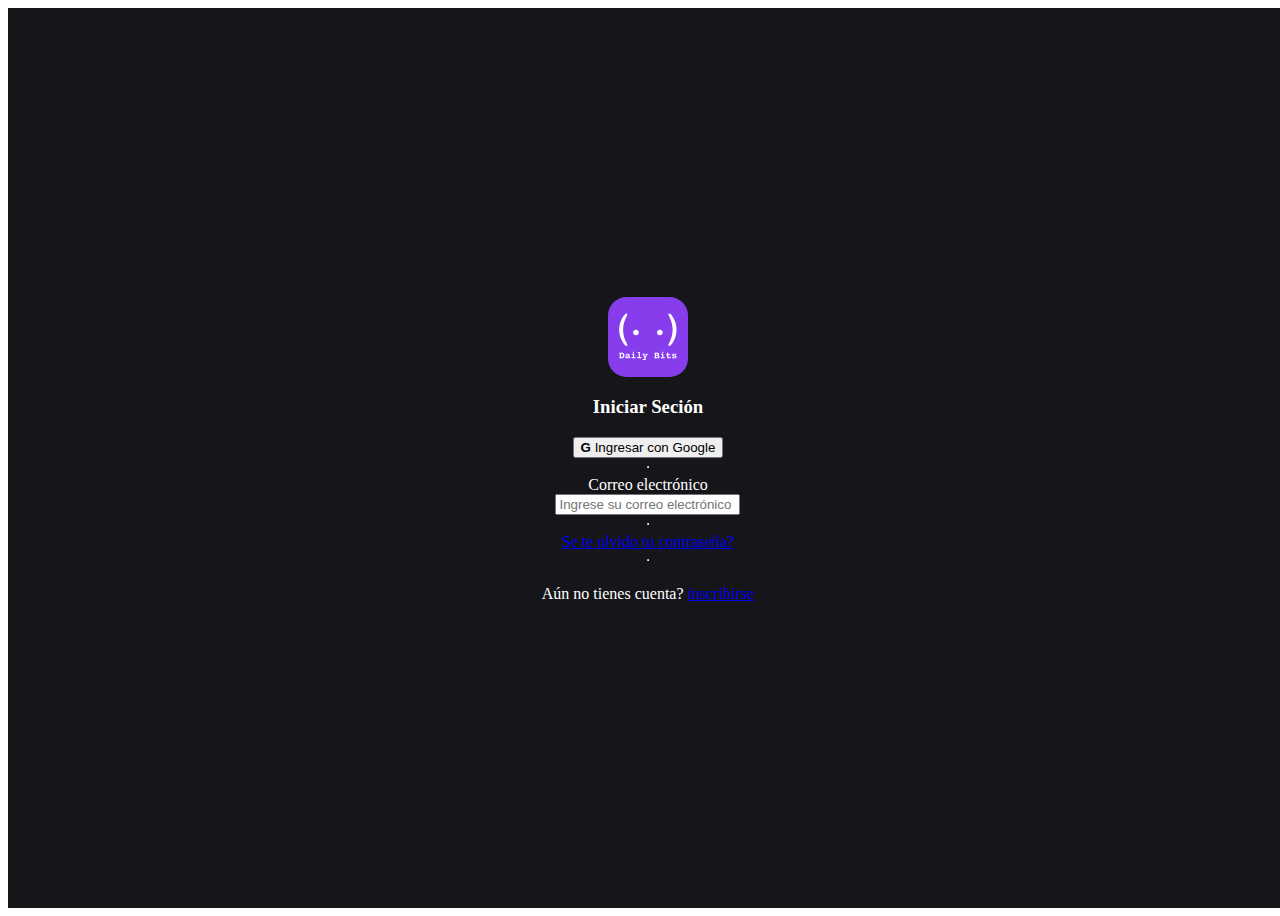
<file: index.html>
<!DOCTYPE html>
<html lang="es">
  <head>
    <meta charset="UTF-8" />
    <meta http-equiv="X-UA-Compatible" content="IE=edge" />
    <meta name="viewport" content="width=device-width, initial-scale=1.0" />
    <link rel="stylesheet" href="styles/index.css" />
    <link rel="stylesheet" href="styles/debug.css" />
    <link rel="stylesheet" href="styles/containers.css" />
    <link
      href="https://cdn.jsdelivr.net/npm/bootstrap@5.0.2/dist/css/bootstrap.min.css"
      rel="stylesheet"
      integrity="sha384-EVSTQN3/azprG1Anm3QDgpJLIm9Nao0Yz1ztcQTwFspd3yD65VohhpuuCOmLASjC"
      crossorigin="anonymous"
    />
    <script
      src="https://cdn.jsdelivr.net/npm/bootstrap@5.0.2/dist/js/bootstrap.bundle.min.js"
      integrity="sha384-MrcW6ZMFYlzcLA8Nl+NtUVF0sA7MsXsP1UyJoMp4YLEuNSfAP+JcXn/tWtIaxVXM"
      crossorigin="anonymous"
    ></script>
    <title>Daily-Bits</title>
    <font face="helvetica"></font>
  </head>

  <body>
    <div id="container" class="alver">
      <div id="loader"></div>
      <div id="login" class="alver">
        <h3>Iniciar Seción</h3>
        <button type="button" class="btn btn-danger">
          <b>G</b> Ingresar con Google
        </button>
        <hr></hr>
        <div class="alver">
          <label>Correo electrónico</label>
          <input type="text" placeholder="Ingrese su correo electrónico" id="ingreso" action="../main.html" target="_blank"></input>
        </div>
        <hr></hr>
        <a href="#">Se te olvido tu contraseña?</a>
        <hr></hr>
        <p>Aún no tienes cuenta? <a href="main.html">inscribirse</a></p>
        
      </div>
    </div>
    <script type="text/javascript" src="scripts/index.js"></script>
  </body>
</html>
</file>
<file: styles/index.css>
#container {
  animation-name: start;
  width: 100vw;
  height: 100vh;
  background-color: #16161a;
  animation-duration: 4s;
}
@keyframes start {
  0% {
    background-color: #873dec;
  }
  50% {
    background-color: #873dec;
  }
  100% {
    background-color: #16161a;
  }
}
#login {
  animation-name: showlogin;
  animation-duration: 8s;
  color: white;
}
@keyframes showlogin {
  0% {
    visibility: hidden;
    display: none;
  }
  50% {
    visibility: hidden;
    display: none;
  }
  100% {
    visibility: visible;
    display: block;
  }
}

#loader {
  animation-name: load;
  animation-duration: 4s;
  background-image: url(../media/Logo/LogoPurpuraFondo.svg);
  background-size: contain;
  background-repeat: no-repeat;
  background-position: center;
  border-radius: 23%;
  width: 80px;
  height: 80px;
  background-color: #873dec;
}
@keyframes load {
  0% {
    border-radius: 0%;
    width: 100vw;
    height: 100vh;
  }
  50% {
    border-radius: 0%;
    width: 100vw;
    height: 100vh;
  }
  100% {
    border-radius: 23%;
    width: 80px;
    height: 80px;
  }
}
</file>
<file: styles/debug.css>
.relleno1 {
  background: aquamarine;
}
.relleno2 {
  background: palevioletred;
}
.relleno3 {
  background: yellow;
}
.relleno4 {
  background: turquoise;
}
.linea {
  border: solid;
  border-color: blueviolet;
}
.alhor {
  display: flex;
  flex-direction: row;
  justify-content: center;
  align-content: center;
  align-items: center;
}
.alver {
  display: flex;
  flex-direction: column;
  justify-content: center;
  align-content: center;
  align-items: center;
}
.wrapper {
  display: grid;
  grid-template-columns: repeat(5, 1fr);
  grid-gap: 10px;
  grid-auto-rows: minmax(100px, auto);
}
.centrado {
  margin-left: auto;
  margin-right: auto;
}
.greenhov:hover {
  fill: green;
}
</file>
<file: styles/containers.css>
.container {
  overflow-y: auto;
}

.contenedorp {
  padding: 20px 20px 20px 20px;
  margin: 10px 10px 10px 10px;
  border: 5px 5px 5px 5px;
}
.contenedorq {
  display: flex;
  position: relative;
  width: auto;
  height: 60px;
  margin: auto;
}
.contenedorr {
  width: 80px;
  height: 80px;
  position: absolute;
  padding-top: 15vh;
}
.contenedors {
  width: 80px;
  height: 110px;
  position: absolute;
  padding-top: 15vh;
}
.wrapper {
  display: grid;
  grid-template-columns: repeat(3, 1fr);
  grid-gap: 10px;
  grid-auto-rows: minmax(100px, auto);
}
.one {
  grid-column: 1 / 3;
  grid-row: 1;
}
.two {
  grid-column: 2 / 4;
  grid-row: 1 / 3;
}
.three {
  grid-column: 1;
  grid-row: 2 / 5;
}
.four {
  grid-column: 3;
  grid-row: 3;
}
.five {
  grid-column: 2;
  grid-row: 4;
}
.six {
  grid-column: 3;
  grid-row: 4;
}
</file>
